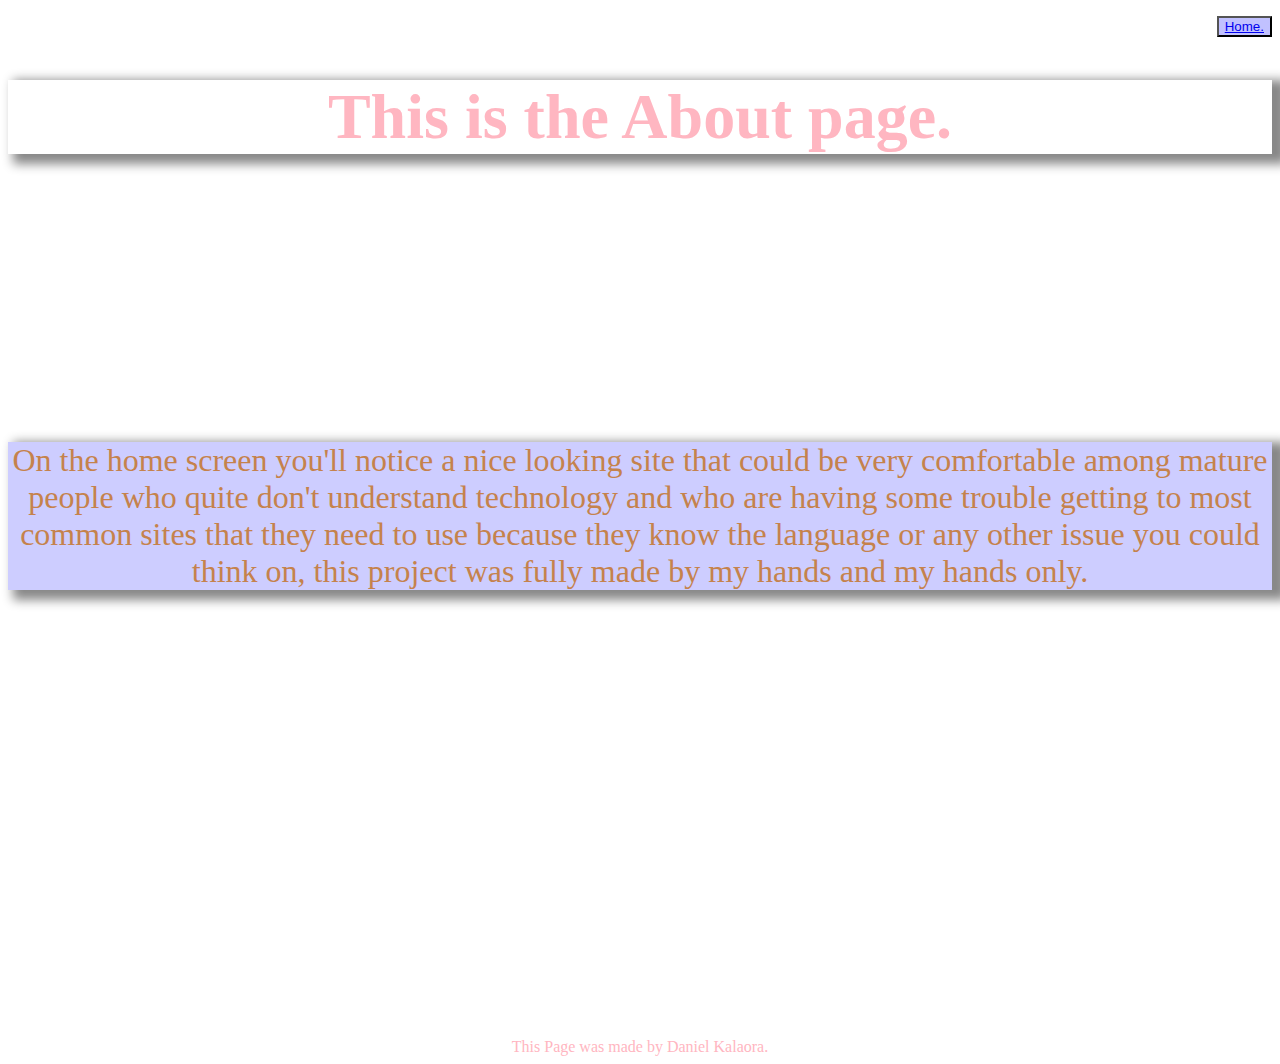
<file: about.html>
<!DOCTYPE html>
<html>
<head>	    <!-- Required meta tags -->
    <meta charset="utf-8">
    <meta name="viewport" content="width=device-width, initial-scale=1, shrink-to-fit=no">

    <!-- Bootstrap CSS -->
    <link rel="stylesheet" href="https://cdn.jsdelivr.net/npm/bootstrap@4.5.3/dist/css/bootstrap.min.css" integrity="sha384-TX8t27EcRE3e/ihU7zmQxVncDAy5uIKz4rEkgIXeMed4M0jlfIDPvg6uqKI2xXr2" crossorigin="anonymous">
	<link rel="stylesheet" type="text/css" href="aboutstyle.css">
	<title>About Page</title>
</head>
<body>
	<ul>
		<li>
	<button class="btn btn-primary" style="background-color: rgba(50,50,255,0.3);color: white;"><a href="index.html"> Home.</a></button></li></ul>
<h1 style="text-align: center;">This is the About page.</h1>
<p class="maintext col-12">On the home screen you'll notice a nice looking site that could be very comfortable among mature people who quite don't understand technology and who are having some trouble getting to most common sites that they need to use because they know the language or any other issue you could think on, this project was fully made by my hands and my hands only.</p>
<footer style="color: lightpink;">This Page was made by Daniel Kalaora.</footer>
<script src="https://code.jquery.com/jquery-3.5.1.slim.min.js" integrity="sha384-DfXdz2htPH0lsSSs5nCTpuj/zy4C+OGpamoFVy38MVBnE+IbbVYUew+OrCXaRkfj" crossorigin="anonymous"></script>
<script src="https://cdn.jsdelivr.net/npm/bootstrap@4.5.3/dist/js/bootstrap.bundle.min.js" integrity="sha384-ho+j7jyWK8fNQe+A12Hb8AhRq26LrZ/JpcUGGOn+Y7RsweNrtN/tE3MoK7ZeZDyx" crossorigin="anonymous"></script>
</body>
</html>
</file>
<file: aboutstyle.css>
body{background-image: url(https://wallpapershome.com/images/pages/pic_h/15378.jpg);
	background-size: cover;
}

li{list-style: none;text-align: right;letter-spacing: 2px}


h1{
	font-family: fantasy;
	font-size: 4em;
	border-bottom: initial 10px gray;
	text-align:center;
	box-shadow: 10px 5px 10px 5px #888888;
    color: lightpink;
    margin-bottom: 18rem;
}
footer{
	clear: both;text-align: center; line-height: bottom;
	margin-top: 28rem;
}
.maintext{
	font-family: fantasy;
	font-size: 2em;
	border-bottom: initial 10px gray;
	text-align:center;
	box-shadow: 10px 5px 10px 5px #888888;
    color: rgba(197,130,76,1);
    background-color: rgba(5,5,255,0.2);
}
</file>
